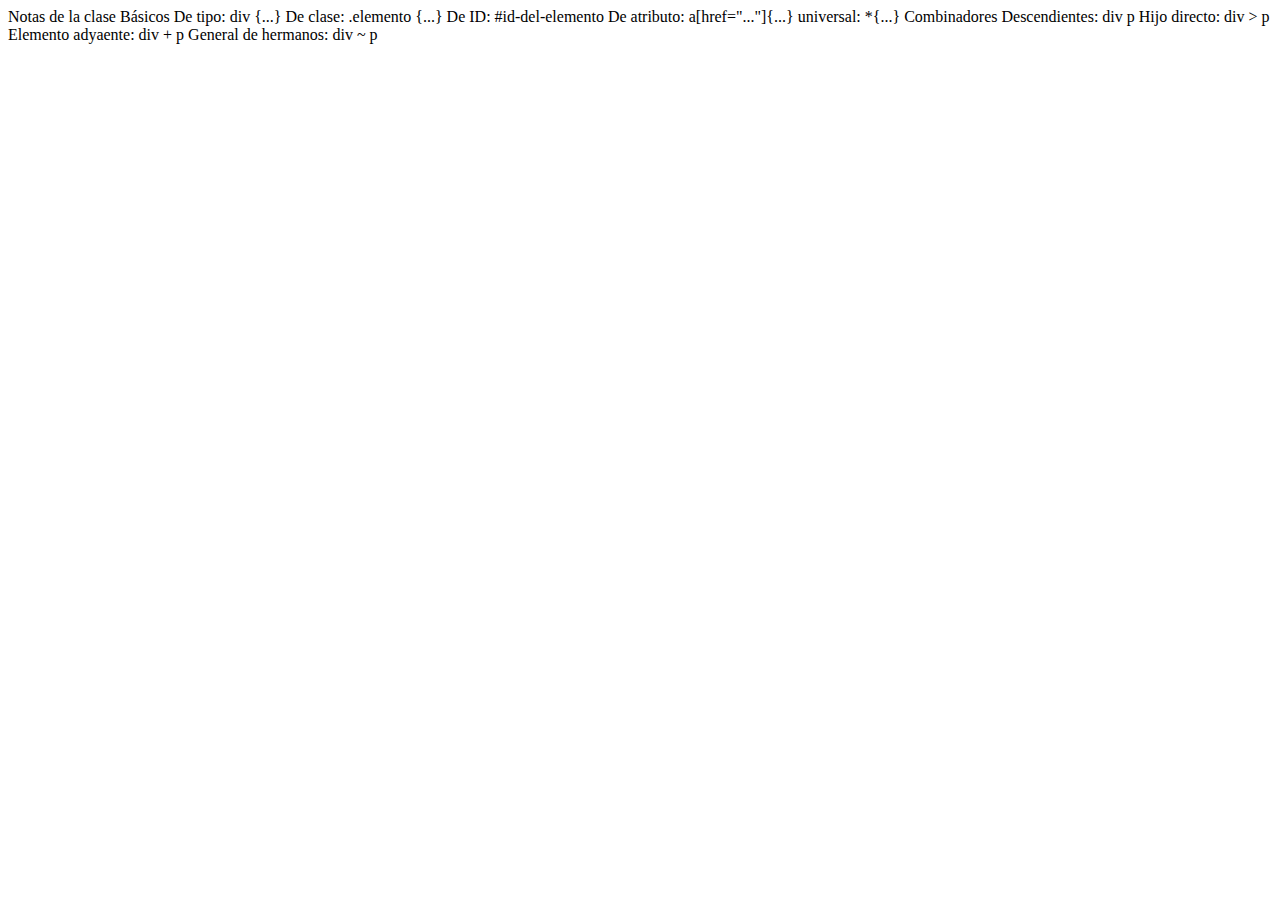
<file: selectores.html>
<!DOCTYPE html>
<html lang="en">
<head>
    <meta charset="UTF-8">
    <meta name="viewport" content="width=device-width, initial-scale=1.0">
    <title>Document</title>
    <style> 
       div ~ p{
        color: limegreen;
       }
    </style>
</head>
<body>
    <div>
        <main>
            <section>
                Notas de la clase
Básicos

De tipo: div {...}
De clase: .elemento {...}
De ID: #id-del-elemento
De atributo: a[href="..."]{...}
universal: *{...}
Combinadores

Descendientes: div p
Hijo directo: div > p
Elemento adyaente: div + p
General de hermanos: div ~ p
            </section>
        </main>
    </div>
</body>
</html>
</file>
